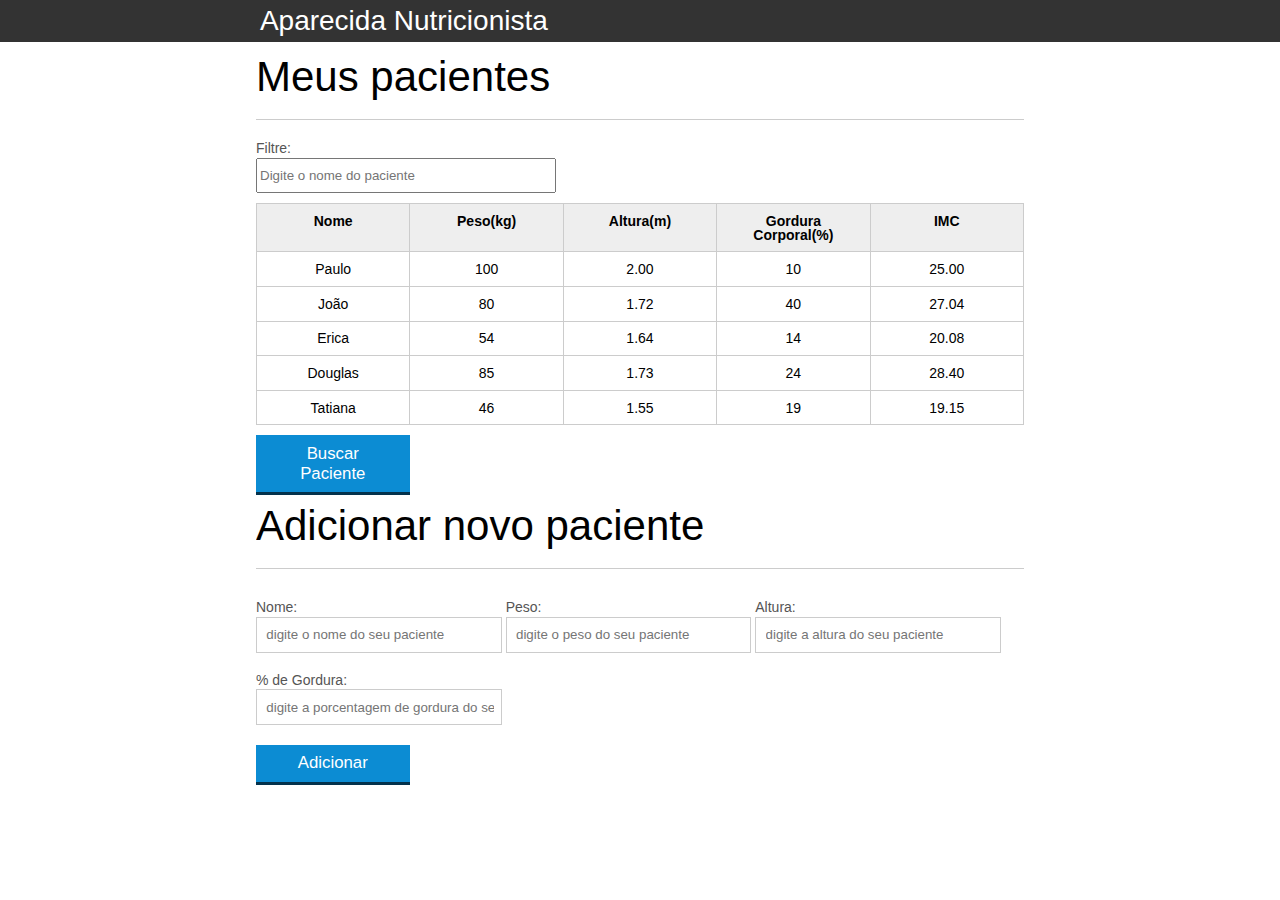
<file: introducao-javascript/index.html>
<!DOCTYPE html>
<html lang="pt-br">
	<head>
		<meta charset="UTF-8">
		<title>Aparecida Nutrição</title>
		<link rel="icon" href="favicon.ico" type="image/x-icon">
		<link rel="stylesheet" type="text/css" href="css/reset.css">
		<link rel="stylesheet" type="text/css" href="css/index.css">

	</head>
	<body>

		<header>
			<div class="container">
				<h1 class="titulo">Aparecida Nutrição</h1>
			</div>
		</header>
		<main>
			<section class="container">
				<h2>Meus pacientes</h2>
				<label for="fitrar-tabela">Filtre:</label>
				<input type="text" name="filtro" id="filtrar-tabela" placeholder="Digite o nome do paciente">
				<table>
					<thead>
						<tr>
							<th>Nome</th>
							<th>Peso(kg)</th>
							<th>Altura(m)</th>
							<th>Gordura Corporal(%)</th>
							<th>IMC</th>
						</tr>
					</thead>
					<tbody id="tabela-pacientes">
						<tr class="paciente" id="primeiro-paciente">
							<td class="info-nome">Paulo</td>
							<td class="info-peso">100</td>
							<td class="info-altura">2.00</td>
							<td class="info-gordura">10</td>
							<td class="info-imc">0</td>
						</tr>

						<tr class="paciente" >
							<td class="info-nome">João</td>
							<td class="info-peso">80</td>
							<td class="info-altura">1.72</td>
							<td class="info-gordura">40</td>
							<td class="info-imc">0</td>
						</tr>

						<tr class="paciente" >
							<td class="info-nome">Erica</td>
							<td class="info-peso">54</td>
							<td class="info-altura">1.64</td>
							<td class="info-gordura">14</td>
							<td class="info-imc">0</td>
						</tr>

						<tr class="paciente">
							<td class="info-nome">Douglas</td>
							<td class="info-peso">85</td>
							<td class="info-altura">1.73</td>
							<td class="info-gordura">24</td>
							<td class="info-imc">0</td>
						</tr>
						<tr class="paciente" >
							<td class="info-nome">Tatiana</td>
							<td class="info-peso">46</td>
							<td class="info-altura">1.55</td>
							<td class="info-gordura">19</td>
							<td class="info-imc">0</td>
						</tr>
					</tbody>
				</table>
				<span id="erro-ajax" class="invisivel"> Erro ao buscar os pacientes</span>
				<button id="buscar-pacientes" class="botao bto-principal">Buscar Paciente</button>

			</section>
		</main>

		<!-- ... -->
		<section class="container">
			<h2 id="titulo-form">Adicionar novo paciente</h2>
			<ul id="mensagens-erro">
				
			</ul>
			<form id="form-adiciona">
				<div class="grupo">
					<label for="nome">Nome:</label>
					<input id="nome" name="nome" type="text" placeholder="digite o nome do seu paciente" class="campo">
				</div>
				<div class="grupo">
					<label for="peso">Peso:</label>
					<input id="peso" name="peso" type="text" placeholder="digite o peso do seu paciente" class="campo campo-medio">
				</div>
				<div class="grupo">
					<label for="altura">Altura:</label>
					<input id="altura" name="altura" type="text" placeholder="digite a altura do seu paciente" class="campo campo-medio">
				</div>
				<div class="grupo">
					<label for="gordura">% de Gordura:</label>
					<input id="gordura" type="text" placeholder="digite a porcentagem de gordura do seu paciente" class="campo campo-medio">
				</div>
				
				<button id="adicionar-paciente" class="botao bto-principal">Adicionar</button>
			</form>
		</section>

		<script src="js/calcula-imc.js"></script>
		<script src="js/form.js"></script>
		<script src="js/remover-paciente.js"></script>
		<script src="js/filtra.js"></script>
		<script src="js/buscar-paciente.js"></script>
	</body>
</html>
</file>
<file: introducao-javascript/css/index.css>
*{
	box-sizing: border-box;
 }

body{
	font-family: "Helvetica Neue", "Helvetica", Helvetica, Arial, sans-serif;
	font-size: 14px;
}

header{
	background-color: #333;
	height: 3em;
	color: #FFF;
	margin-bottom: 1em;
}

header h1{
	font-size: 2em;
	display:inline-block;
	vertical-align:	middle;
}
header h2{
	font-size: 2em;
	display:inline-block;
	vertical-align:	middle;
}

header .container:before{
	content: '';
	display:inline-block;
	height: 100%;
	vertical-align:	middle;
}

.container{
	width: 60%;
	height: 100%;
	margin: 0 auto;
}

section{
	margin: 2em 0;
	overflow: hidden;
}

section h2{
	font-size: 3em;
	display: block;
	padding-bottom: .5em;
	border-bottom: 1px solid #ccc;
	margin-bottom: .5em;
}

table{
	width: 100%;
	margin-bottom : .5em;
    table-layout: fixed;

}

td, th {
	padding: .7em;
	margin: 0;
	border: 1px solid #ccc;
	text-align: center;
}

th{
	font-weight: bold;
	background-color: #EEE;
}

label{
	color: #555;
	display: block;
	margin-bottom: .2em;
}

.campo{
	margin: 0;
	padding-bottom: 1em;
	width: 100%;
	border: 1px solid #ccc;
	padding: .7em;
	width: 100%;
}

.campo-medio{
	display: inline-block;
	padding-right: .5em;
}

.grupo{
	width: 32%;
	display: inline-block;
	padding: 10px 0px;
}

button{
	padding: .5em 2em;
	border: 0;
	border-bottom: 3px solid;
	font-size: 1.2em;
	cursor: pointer;
	margin: 0;
	margin-top: -3px;
	color: #fff;
	background-color:#0c8cd3;
	border-color: #04324c;
	width: 20%;
    display: block;
    clear: both;
    margin: 10px 0px;

}

button:active{
	margin-top:0px;
	border: 0;
}

button[disabled=disabled], button:disabled {
    background-color: gray;
	border-color: darkgray;

}

.adicionar-paciente{
    margin-top: 30px;
}

.campo-invalido{
	border: 1px solid red;
}

.paciente-invalido {
	background-color: green;
}

#mensagens-erro {
	color: red;
}

.fadeOut {
	opacity:  0;
	transition: 0.5s;
}

/*campo filtar-tabela*/
#filtrar-tabela {
	width: 300px;
	height: 35px;
	margin-bottom: 10px;
	
}

.invisivel {
	display: none;
}
</file>
